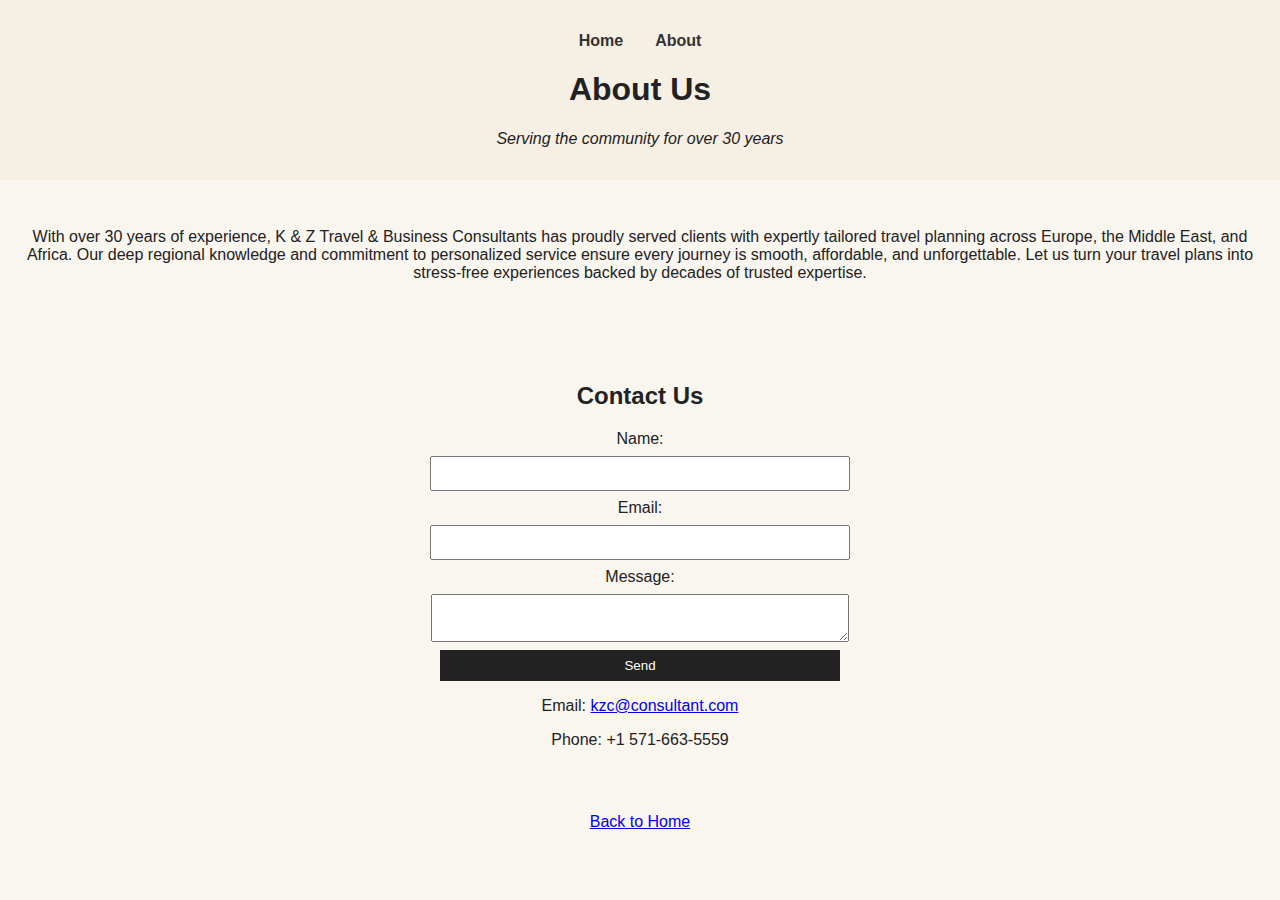
<file: about.html>
<!DOCTYPE html>
<html lang="en">
<head>
  <meta charset="UTF-8" />
  <meta name="viewport" content="width=device-width, initial-scale=1.0"/>
  <title>About Us - K & Z Travel & Business Consultants</title>
  <link rel="stylesheet" href="styles.css" />
</head>
<body>
  <header>
    <nav class="navbar">
      <a href="index.html">Home</a>
      <a href="about.html">About</a>
    </nav>
    <h1>About Us</h1>
    <p class="tagline">Serving the community for over 30 years</p>
  </header>

  <section class="about">
    <p>With over 30 years of experience, K & Z Travel & Business Consultants has proudly served clients with expertly tailored travel planning across Europe, the Middle East, and Africa.
      Our deep regional knowledge and commitment to personalized service ensure every journey is smooth, affordable, and unforgettable.
      Let us turn your travel plans into stress-free experiences backed by decades of trusted expertise.</p>
  </section>

  <section class="contact">
    <h2>Contact Us</h2>
    <form id="contact-form" action="https://formspree.io/f/manbpldq" method="POST">
      <input type="hidden" name="_subject" value="New message from K&Z Contact Form">
      <label for="name">Name:</label>
      <input type="text" id="name" name="name" required>

      <label for="email">Email:</label>
      <input type="email" id="email" name="email" required>

      <label for="message">Message:</label>
      <textarea id="message" name="message" required></textarea>

      <button type="submit">Send</button>
    </form>
    
    <p>Email: <a href="mailto:kzc@consultant.com">kzc@consultant.com</a></p>
    <p>Phone: +1 571-663-5559</p>
  </section>

  <footer>
    <p><a href="index.html">Back to Home</a></p>
  </footer>
  
</body>
</html>
</file>
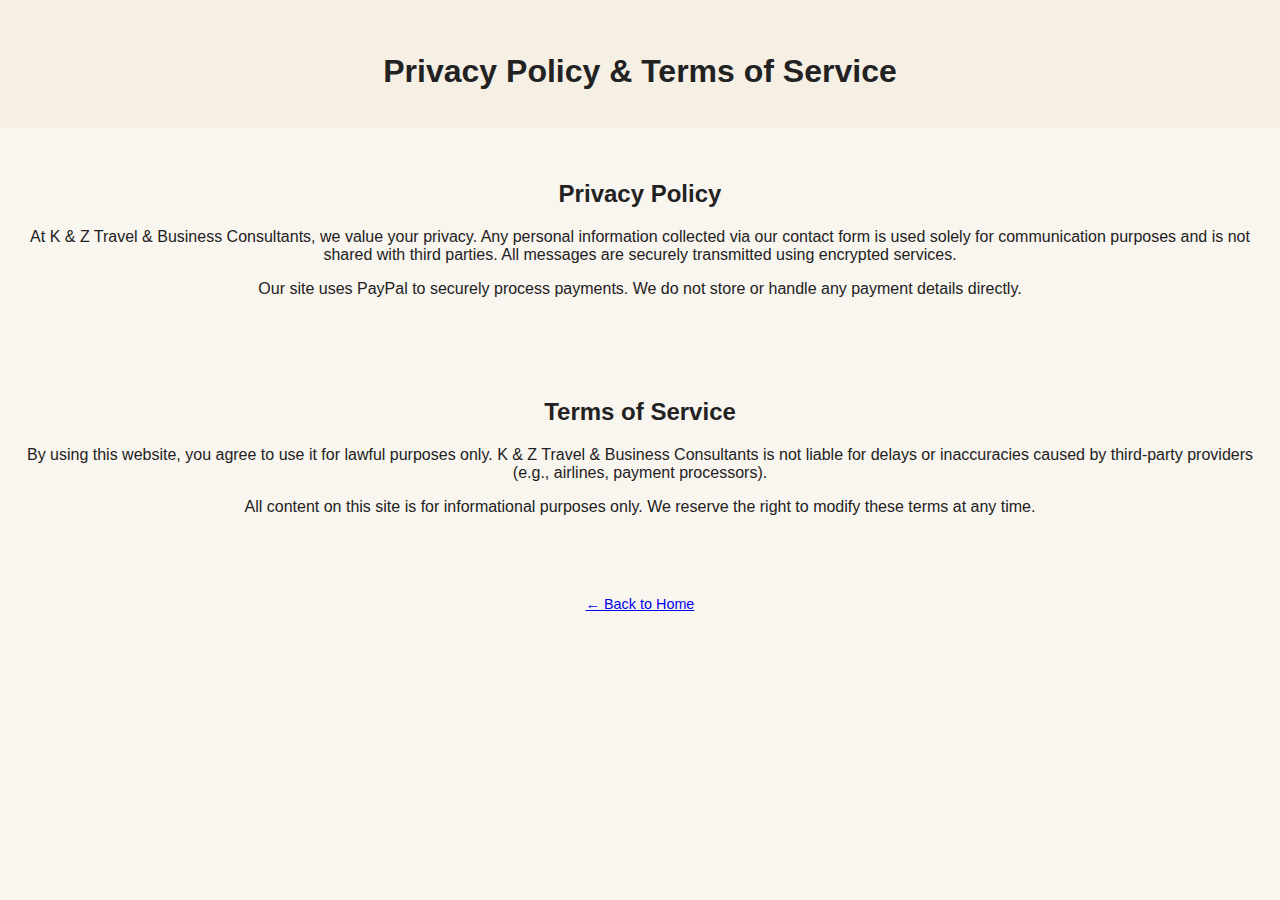
<file: privacy.html>
<!DOCTYPE html>
<html lang="en">
<head>
  <meta charset="UTF-8" />
  <meta name="viewport" content="width=device-width, initial-scale=1.0" />
  <title>Privacy Policy & Terms | K & Z Travel & Business Consultants</title>
  <link href="styles.css" rel="stylesheet" />
</head>
<body>
  <header>
    <h1>Privacy Policy & Terms of Service</h1>
  </header>

  <section>
    <h2>Privacy Policy</h2>
    <p>
      At K & Z Travel & Business Consultants, we value your privacy. Any personal
      information collected via our contact form is used solely for communication purposes and
      is not shared with third parties. All messages are securely transmitted using encrypted
      services.
    </p>
    <p>
      Our site uses PayPal to securely process payments. We do not store or handle any payment
      details directly.
    </p>
  </section>

  <section>
    <h2>Terms of Service</h2>
    <p>
      By using this website, you agree to use it for lawful purposes only. K & Z Travel & Business
      Consultants is not liable for delays or inaccuracies caused by third-party providers (e.g.,
      airlines, payment processors).
    </p>
    <p>
      All content on this site is for informational purposes only. We reserve the right to modify
      these terms at any time.
    </p>
  </section>

  <footer style="padding: 2rem; font-size: 0.9rem;">
    <a href="index.html">← Back to Home</a>
  </footer>
</body>
</html>
</file>
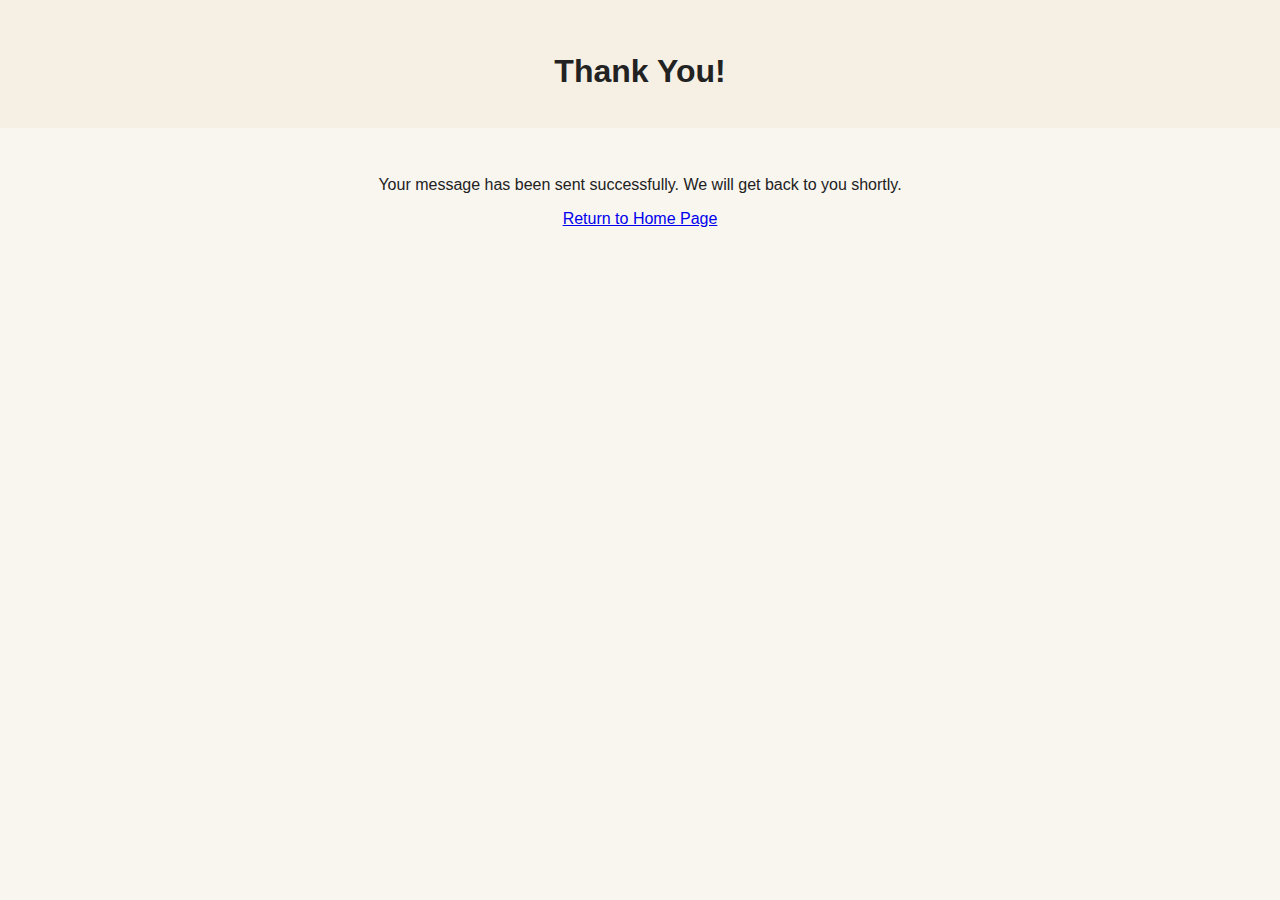
<file: success.html>
<!DOCTYPE html>
<html lang="en">
<head>
  <meta charset="UTF-8" />
  <meta name="viewport" content="width=device-width, initial-scale=1.0"/>
  <title>Message Sent - K & Z Travel</title>
  <link rel="stylesheet" href="styles.css" />
</head>
<body>
  <header>
    <h1>Thank You!</h1>
  </header>

  <section>
    <p>Your message has been sent successfully. We will get back to you shortly.</p>
    <p><a href="index.html">Return to Home Page</a></p>
  </section>
</body>
</html>
</file>
<file: styles.css>
body {
  margin: 0;
  font-family: 'Roboto', sans-serif;
  background-color: #f9f5ef;
  color: #222;
  text-align: center;
}

header {
  background-color: #f5efe4;
  color: #222;
  padding: 2rem 1rem 1rem;
}

.navbar {
  display: flex;
  justify-content: center;
  gap: 2rem;
  margin-bottom: 1rem;
}

.navbar a {
  text-decoration: none;
  color: #333;
  font-weight: bold;
}

.navbar a:hover {
  text-decoration: underline;
}

.tagline {
  font-style: italic;
  margin-top: 0.5rem;
}

section {
  padding: 2rem 1rem;
}

input, textarea, button {
  display: block;
  margin: 0.5rem auto;
  padding: 0.5rem;
  width: 90%;
  max-width: 400px;
  font-family: inherit;
}

button {
  background-color: #222;
  color: white;
  border: none;
  cursor: pointer;
}

button:hover {
  background-color: #444;
}

.paypal-wrapper {
  display: flex;
  justify-content: center;
  align-items: center;
  margin-top: 1rem;
}

.gallery {
  display: flex;
  justify-content: center;
  overflow: hidden;
}

.slider {
  display: flex;
  overflow-x: auto;
  scroll-snap-type: x mandatory;
  scroll-behavior: smooth;
  -webkit-overflow-scrolling: touch;
  scrollbar-width: none;
  width: 90vw;
  max-width: 500px;
}

.slider::-webkit-scrollbar {
  display: none; /* Chrome, Safari */
}

.slider img {
  width: 100%;
  max-width: 100%;
  flex-shrink: 0;
  scroll-snap-align: center;
  object-fit: cover;
  aspect-ratio: 1 / 1;
  border-radius: 10px;
}
</file>
